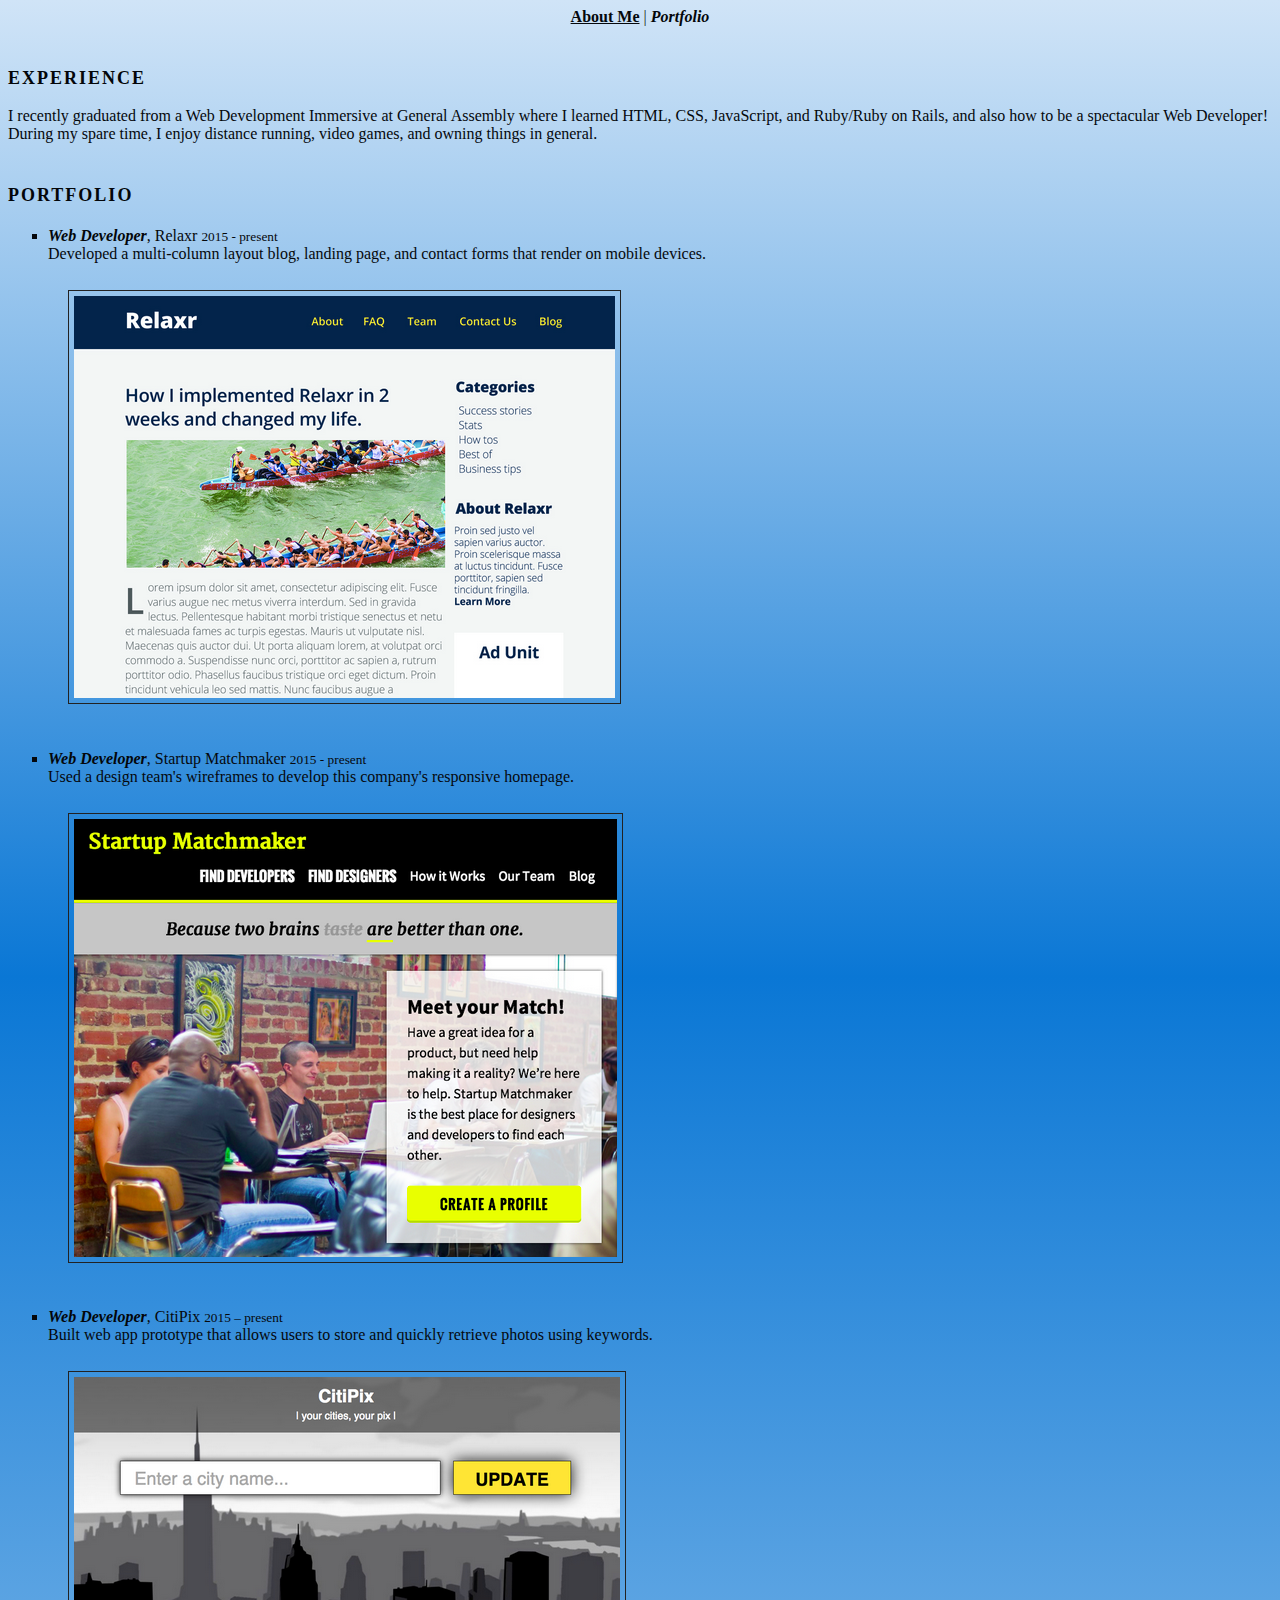
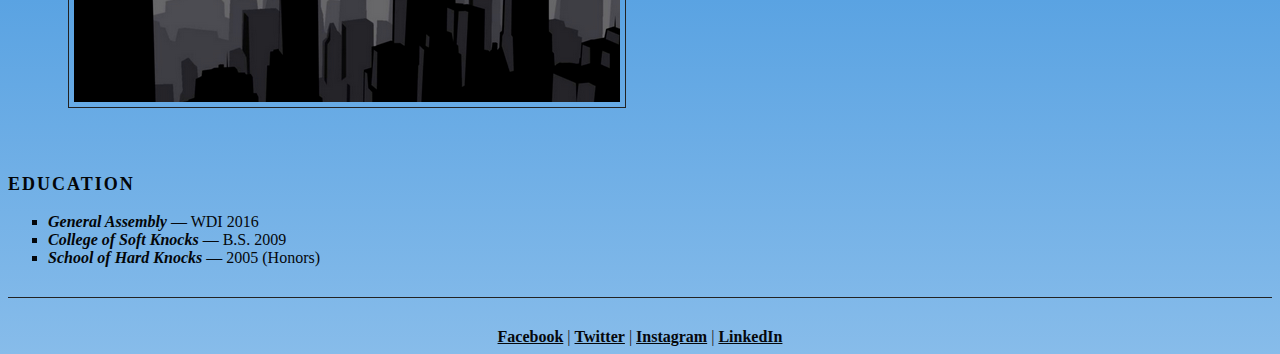
<file: profile.html>
<!DOCTYPE html>
<html>
  <head>
    <meta charset="utf-8">
    <title>My Profile</title>
    <link rel="stylesheet" href="css/style.css">
  </head>
  <body>
    <nav>
    <a href="index.html">About Me</a>
    |
    <strong>Portfolio</strong>
    </nav>
    <h3>EXPERIENCE</h3>

      <p> I recently graduated from a Web Development Immersive at General Assembly where I learned HTML, CSS, JavaScript, and Ruby/Ruby on Rails, and also how to be a spectacular Web Developer! During my spare time, I enjoy distance running, video games, and owning things in general.</p>

        <h3>PORTFOLIO</h3>

        <ul>
     <li>
       <h4><strong>Web Developer</strong>, Relaxr <small> 2015 - present</small></h4>
       <p>Developed a multi-column layout blog, landing page, and contact forms that render on mobile devices.</p>
       <img src="images/relaxr-deliverable.png">
     </li>

     <li>
       <h4><strong>Web Developer</strong>, Startup Matchmaker <small>2015 - present</small></h4>
       <p>Used a design team's wireframes to develop this company's responsive homepage.</p>
       <img src="images/startup-matchmaker-deliverable.png">

     </li>

     <li>
       <h4><strong>Web Developer</strong>, CitiPix <small> 2015 – present</small></h4>
       <p>Built web app prototype that allows users to store and quickly retrieve photos using keywords.</p>
       <img src="images/citipix-deliverable.png">
     </li>

   </ul>

   <h3>EDUCATION</h3>

   <ul>
     <li><strong>General Assembly</strong> — WDI 2016</li>
     <li><strong>College of Soft Knocks</strong> — B.S. 2009</li>
     <li><strong>School of Hard Knocks</strong> — 2005 (Honors)</li>
   </ul>

   <hr>

   <nav>
     <a href="http://facebook.com/">Facebook</a>
      |
      <a href="http://twitter.com/">Twitter</a>
      |
      <a href="http://instagram.com/">Instagram</a>
      |
      <a href="http://linkedin.com/">LinkedIn</a>
    </nav>

  </body>
</html>
</file>
<file: css/style.css>
body {

background: rgb(208,228,247);
background: -moz-linear-gradient(top,  rgba(208,228,247,1) 0%, rgba(115,177,231,1) 24%, rgba(10,119,213,1) 50%, rgba(83,159,225,1) 79%, rgba(135,188,234,1) 100%); /* FF3.6-15 */
background: -webkit-linear-gradient(top,  rgba(208,228,247,1) 0%,rgba(115,177,231,1) 24%,rgba(10,119,213,1) 50%,rgba(83,159,225,1) 79%,rgba(135,188,234,1) 100%); /* Chrome10-25,Safari5.1-6 */
background: linear-gradient(to bottom,  rgba(208,228,247,1) 0%,rgba(115,177,231,1) 24%,rgba(10,119,213,1) 50%,rgba(83,159,225,1) 79%,rgba(135,188,234,1) 100%); /* W3C, IE10+, FF16+, Chrome26+, Opera12+, Safari7+ */
filter: progid:DXImageTransform.Microsoft.gradient( startColorstr='#d0e4f7', endColorstr='#87bcea',GradientType=0 ); /* IE6-9 */
}

a {
  font-weight: bold;
  color: #05080C;
}

strong {
  color: #030609;
  font-style: italic;
}

h1 {
  text-transform: uppercase;
  font-weight: bold;
  text-align: center;
  color: #030609;
  margin-top: 0;
}

h3 {
  font-size: 18px;
  color: #030609;
  text-transform: uppercase;
  letter-spacing: 2px;
  margin-top: 42px;
}

h4 {
  font-weight: normal;
  margin-bottom: 0;
  color: #05080C;
}

p {
  font-family: Georgia, serif;
  margin-top: 0;
  margin-bottom: 27px;
  color: #05080C;
}

ul {
  list-style: square;
}

ul p {
  color: #05080C;
}

li {
  color: #05080C;
}

hr {
  border: none;
  border-top: 1px solid #222222;
  margin: 30px 0;
}

img {
  /*float: right;*/
  margin-left: 20px;
  margin-bottom: 20px;
  border: 1px solid #222222;
  padding: 5px;
}

img[alt] {
  float: right;
}

nav {
  color: #222222;
  text-align: center;
}
</file>
